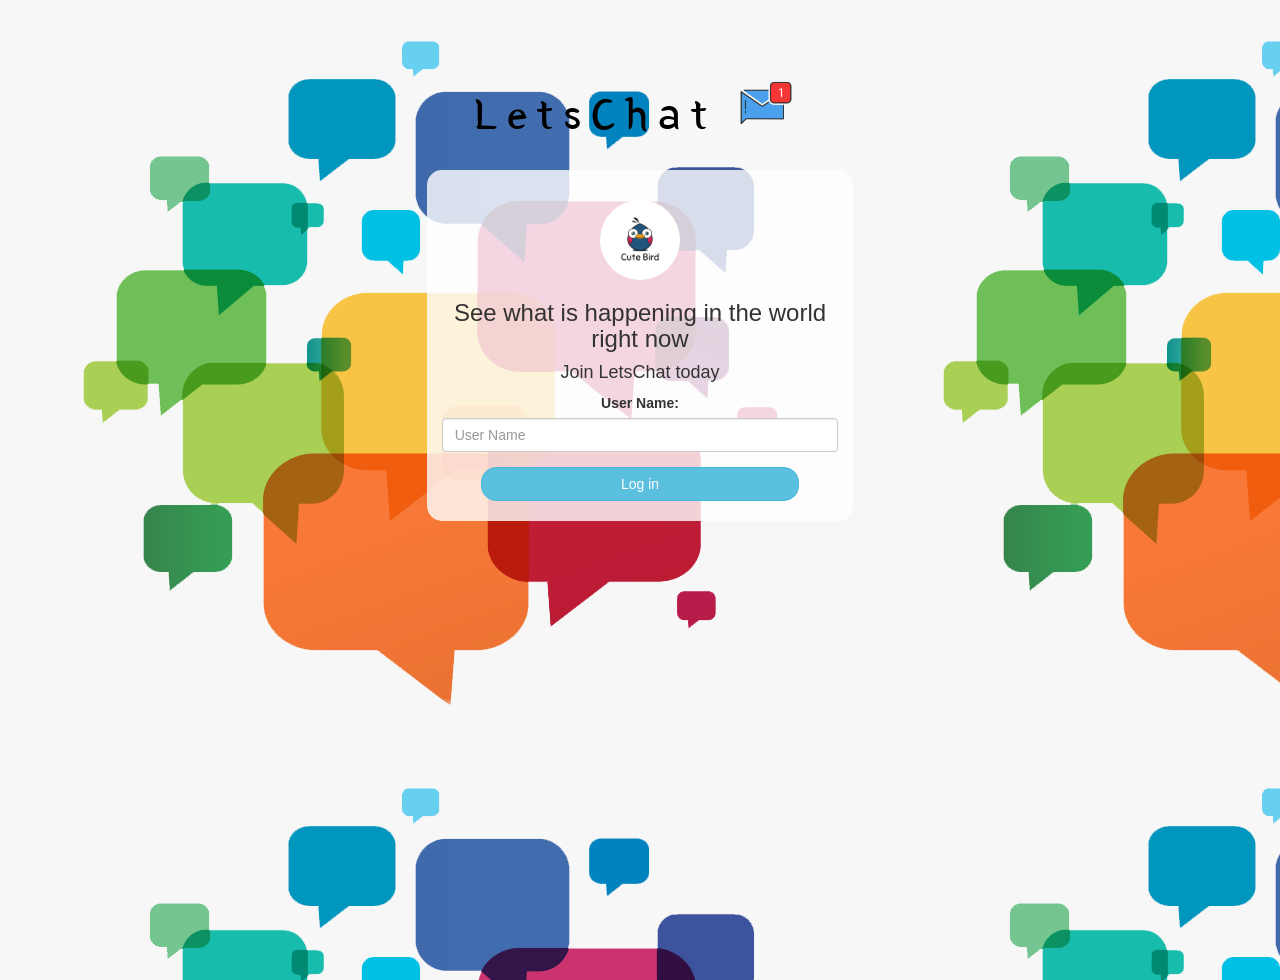
<file: index.html>
<!DOCTYPE html>
<html>
<head>
	<title>Kwitter</title>
<link href="https://fonts.googleapis.com/css?family=Yeon+Sung&display=swap" rel="stylesheet"><meta name="viewport" content="width=device-width, initial-scale=1">

<link rel="stylesheet" href="https://maxcdn.bootstrapcdn.com/bootstrap/3.4.0/css/bootstrap.min.css">
<script src="https://ajax.googleapis.com/ajax/libs/jquery/3.4.1/jquery.min.js"></script>
<script src="https://maxcdn.bootstrapcdn.com/bootstrap/3.4.0/js/bootstrap.min.js"></script>

<link rel="stylesheet" type="text/css" href="style.css">
</head>
<body>
<center>
	<h1 class="header">	
		LetsChat	<sup>
	<img src="m2.png">
	</sup>
</h1>
	<div class="col-lg-4 col-md-6 col-sm-6 col-xs-11 login_div">
	<img src="logo.png" class="logo">
		<h3 >See what is happening in the world right now</h3>
		<h4 >Join LetsChat today</h4>
		<div class="form-group">
		  <label >User Name:</label>
<input type="text" id="user_name"class="form-control" placeholder="User Name">
		</div>
		<button id="login_button" class="btn btn-info" onclick="addUser()">Log in</button>
		<br><br>
	</div>
</center>
<script src="letschat.js"></script>
</body>
</html>
</file>
<file: style.css>
html, body
{
  height: 100%;
  margin: 0;
}

body
{
background-image: url("chatbubblebkrnd.png");
}

.header
{
	color: rgb(0, 0, 0);font-family: 'Yeon Sung';font-size: 45px;letter-spacing: 10px;margin-top: 80px;
}
.header img
{
	width: 80px;margin-left: -15px;
}

.login_div
{
	background: rgba(255,255,255,0.8);float: none;border-radius: 15px;
}

.logo
{
	width: 80px;margin-top: 30px;border-radius: 40px;
}

#login_button
{
	width: 80%;border-radius: 15px;
}

.room_name
{
	cursor: pointer;
	font-size: 20px;
}


#logout
{
	font-size: 20px; float: right;
}


#output
{
	padding: 10px; width:80%;background: rgba(255,255,255,0.8);border-radius: 15px;
}

.input_div_room_page
{
	width: 80%;
}

.input_div label
{
	color: white;font-size: 20px;
}


.input_div_message_page
{
	position: fixed;bottom: 0px;width: 100%;background: rgba(255,255,255,0.8);
}
.input_div_message_page label
{
	color: black;
}
.input_div_message_page #msg
{
	width: 80%;
}
.input_div_message_page button
{
	margin-top: 15px;
	width: 50%; 
}
.color_white
{
	color: white
}

.user_tick
{
	width:20px;
}
.message_h4
{
	padding-left:5px;color:grey;
}
</file>
